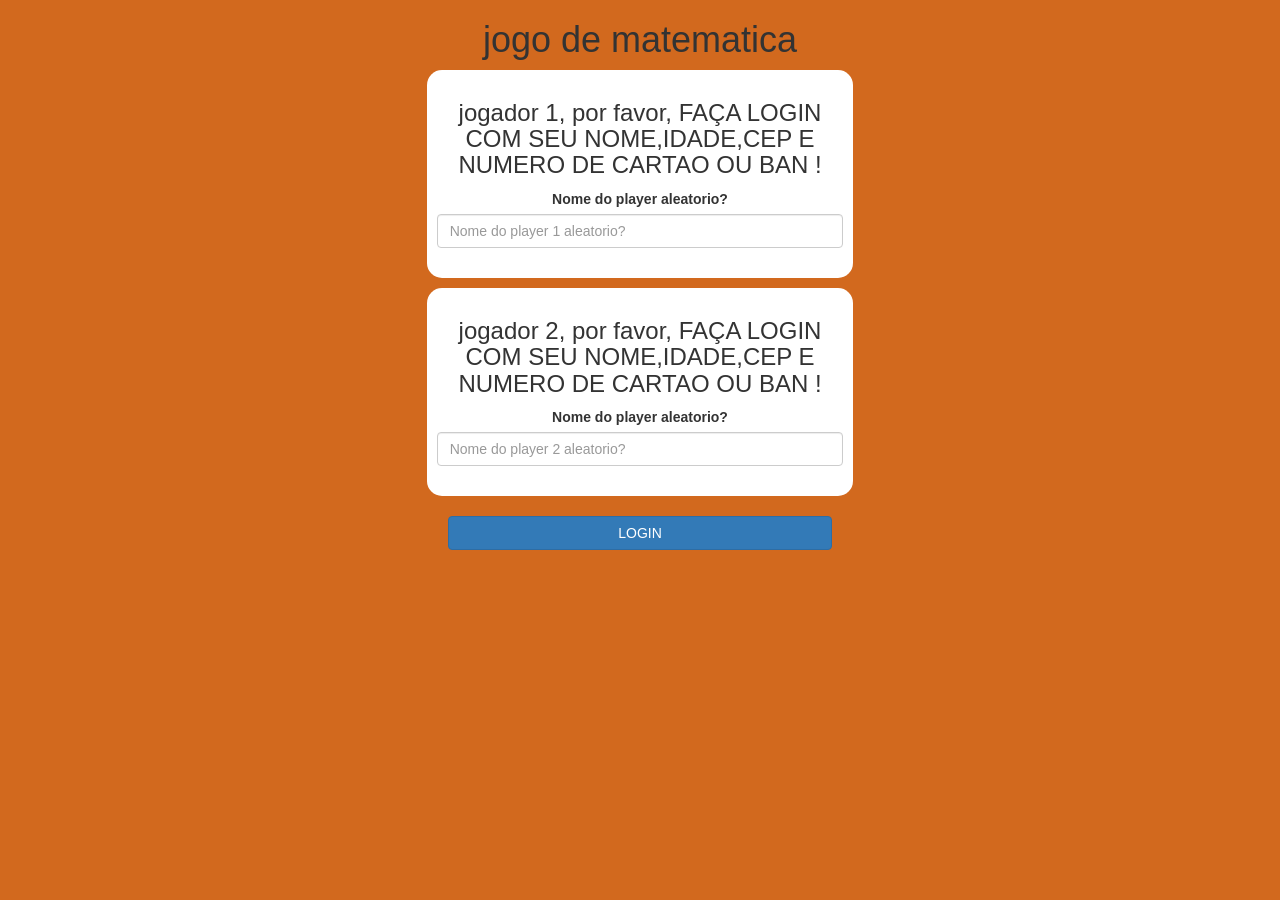
<file: index.html>
<!DOCTYPE html>
<html>

<head>
	<title>Coisas de  de matematica</title>

	<meta charset="UTF-8">
	<meta name="viewport" content="width=device-width, initial-scale=1">
	<link rel="stylesheet" href="https://maxcdn.bootstrapcdn.com/bootstrap/3.4.0/css/bootstrap.min.css">
	<script src="https://ajax.googleapis.com/ajax/libs/jquery/3.4.1/jquery.min.js"></script>
	<script src="https://maxcdn.bootstrapcdn.com/bootstrap/3.4.0/js/bootstrap.min.js"></script>

	<link rel="stylesheet" type="text/css" href="style.css">

	<script src="main.js"></script>
</head>

<body>
	<h1>jogo de matematica</h1>

	<div class="col-lg-4 col-sm-8 col-xs-11 login_div1">
		<h3>jogador 1, por favor, FAÇA LOGIN COM SEU NOME,IDADE,CEP E NUMERO DE CARTAO OU BAN !</h3>
		<label>Nome do player aleatorio?</label>
		<input type="text" id="player1NameInput" class="form-control" placeholder="Nome do player 1 aleatorio?">
		<br>
	</div>
	<div class="col-lg-4 col-sm-8 col-xs-11 login_div2">
		<h3>jogador 2, por favor, FAÇA LOGIN COM SEU NOME,IDADE,CEP E NUMERO DE CARTAO OU BAN !</h3>
		<label>Nome do player aleatorio?</label>
		<input type="text" id="player2NameInput" class="form-control" placeholder="Nome do player 2 aleatorio?">
		<br>

	</div>
	<br>
	<button style="width: 30%;" class="btn btn-primary" onclick="addUser()">LOGIN</button>
</body>

</html>
</file>
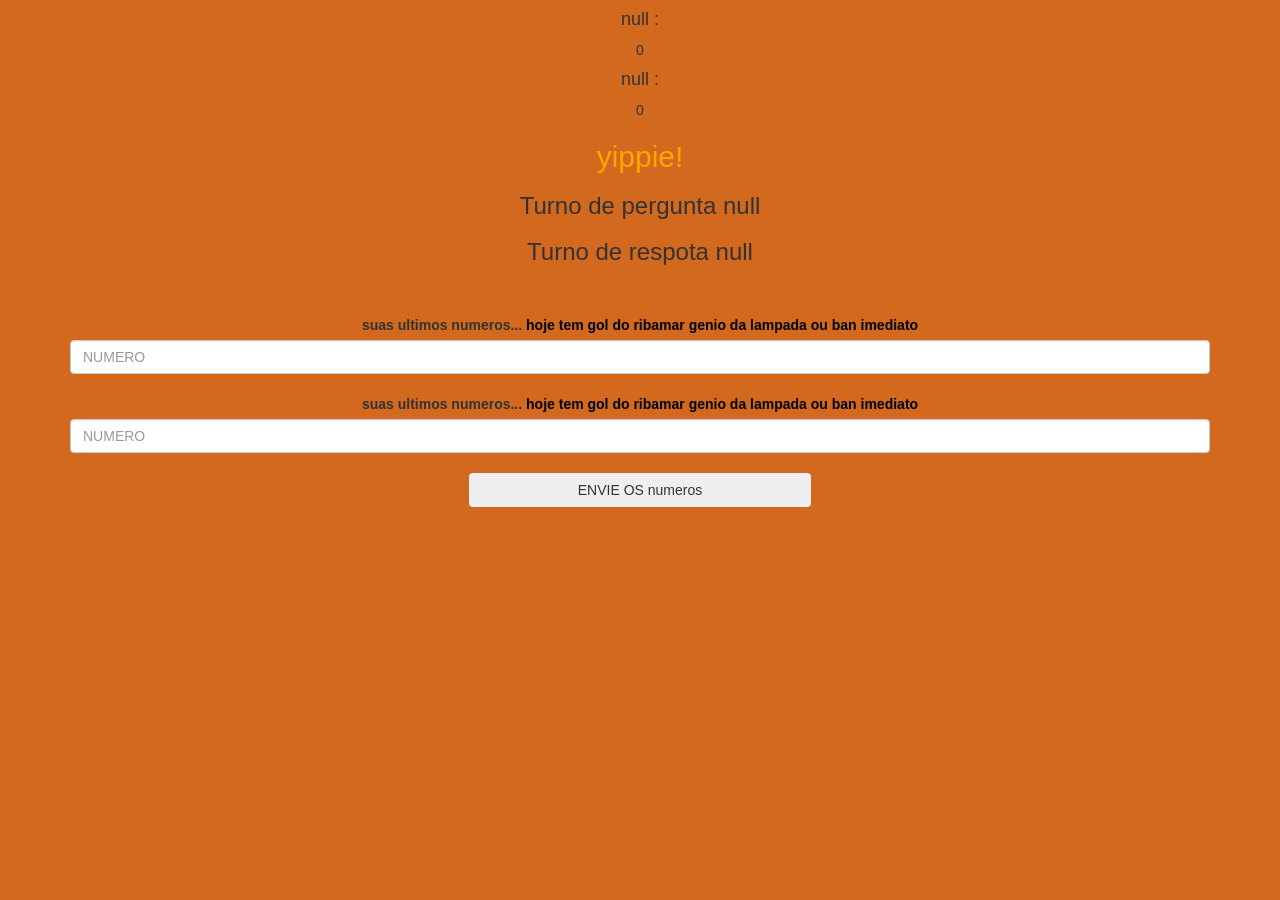
<file: game_page.html>
<!DOCTYPE html>
<html>

<head>
    <title> Faça a conta NERD!</title>

    <meta name="viewport" content="width=device-width, initial-scale=1">
    <link rel="stylesheet" href="https://maxcdn.bootstrapcdn.com/bootstrap/3.4.0/css/bootstrap.min.css">
    <script src="https://ajax.googleapis.com/ajax/libs/jquery/3.4.1/jquery.min.js"></script>
    <script src="https://maxcdn.bootstrapcdn.com/bootstrap/3.4.0/js/bootstrap.min.js"></script>

    <link rel="stylesheet" type="text/css" href="style.css">

</head>

<body>
    <h4 id="player1_name"></h4><span id="player1_score"></span>
    <br>
    <h4 id="player2_name"></h4><span id="player2_score"></span>

    <div class="container">

        <h2 style="color: orange;">yippie!</h2>
        <h3 id="player_question"></h3>
        <h3 id="player_answer"></h3>
        <div id="output" class="col-lg-6"></div>
        <br>
        <br>
        <label>suas ultimos numeros... <b style="color: black;" id="msg-label">hoje tem gol do ribamar
                genio da lampada ou ban imediato</b></label>
        <input type="text" id="n1" class="form-control" placeholder="NUMERO">
        <br>
        <label>suas ultimos numeros... <b style="color: black;" id="msg-label">hoje tem gol do ribamar
                genio da lampada ou ban imediato</b></label>
        <input type="text" id="n2" class="form-control" placeholder="NUMERO">
        <br>
        <button onclick="send()" class="btn btn-succes" style="width: 30%;">ENVIE OS numeros</button>
    </div>
    <script src="game_page.js"></script>
</body>

</html>
</file>
<file: style.css>
body {
    background-color: chocolate;
    text-align: center;
}

.login_div1,
.login_div2 {
	background: white;
	padding: 10px;
	float: none;
	border-radius: 15px;
	margin-left: auto;
	margin-right: auto;
	margin-top: 10px;
}
</file>
